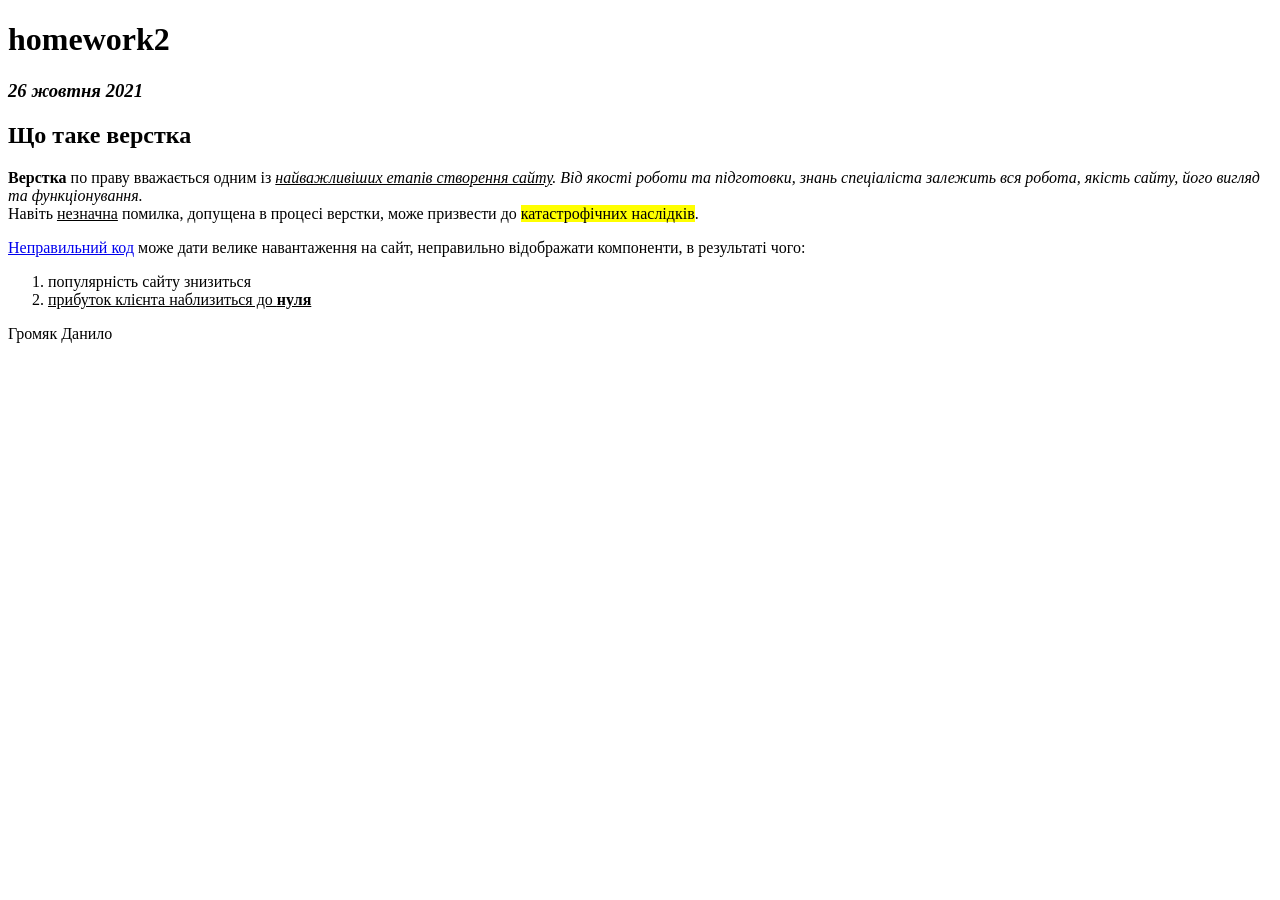
<file: index.html>
<!DOCTYPE html>
<html lang="en">
<head>
    <meta charset="UTF-8">
    <meta http-equiv="X-UA-Compatible" content="IE=edge">
    <meta name="viewport" content="width=device-width, initial-scale=1.0">
    <title>homework2</title>
   
    <link rel="stylesheet" href="css/style.css">
</head>
<body>
    <h1>homework2</h1>
    <header> 
        <h3>26 жовтня 2021</h3>
    </header>

    <main>
        <section id="preamble">
            <h2> Що таке верстка</h2>
            <p>
              <strong>Верстка</strong> по праву вважається одним із <em><span class="underscored">найважливіших етапів створення сайту</span>. 
                Від якості роботи та підготовки, знань спеціаліста залежить вся робота, якість сайту, його вигляд та функціонування.</em><br> 
                Навіть <span class="underscored">незначна</span> помилка, допущена в процесі верстки, може призвести до 
                <mark>катастрoфічних наслідків</mark>.
            </p>
        </section>

        <section id="list">
            <a href="#">Неправильний код</a> може дати велике навантаження на сайт, неправильно відображати компоненти, в результаті чого:       
            <ol>
                <li>популярність сайту знизиться</li>
                <li class="underscored">прибуток клієнта наблизиться до <strong>нуля</strong></li>
            </ol>
        </section>
    </main>

    <footer>
       Громяк Данило
    </footer>
</body>
</html>
</file>
<file: css/style.css>
header h3 {
   font-style: italic;
}
.underscored {
    text-decoration-line: underline;
}
</file>
